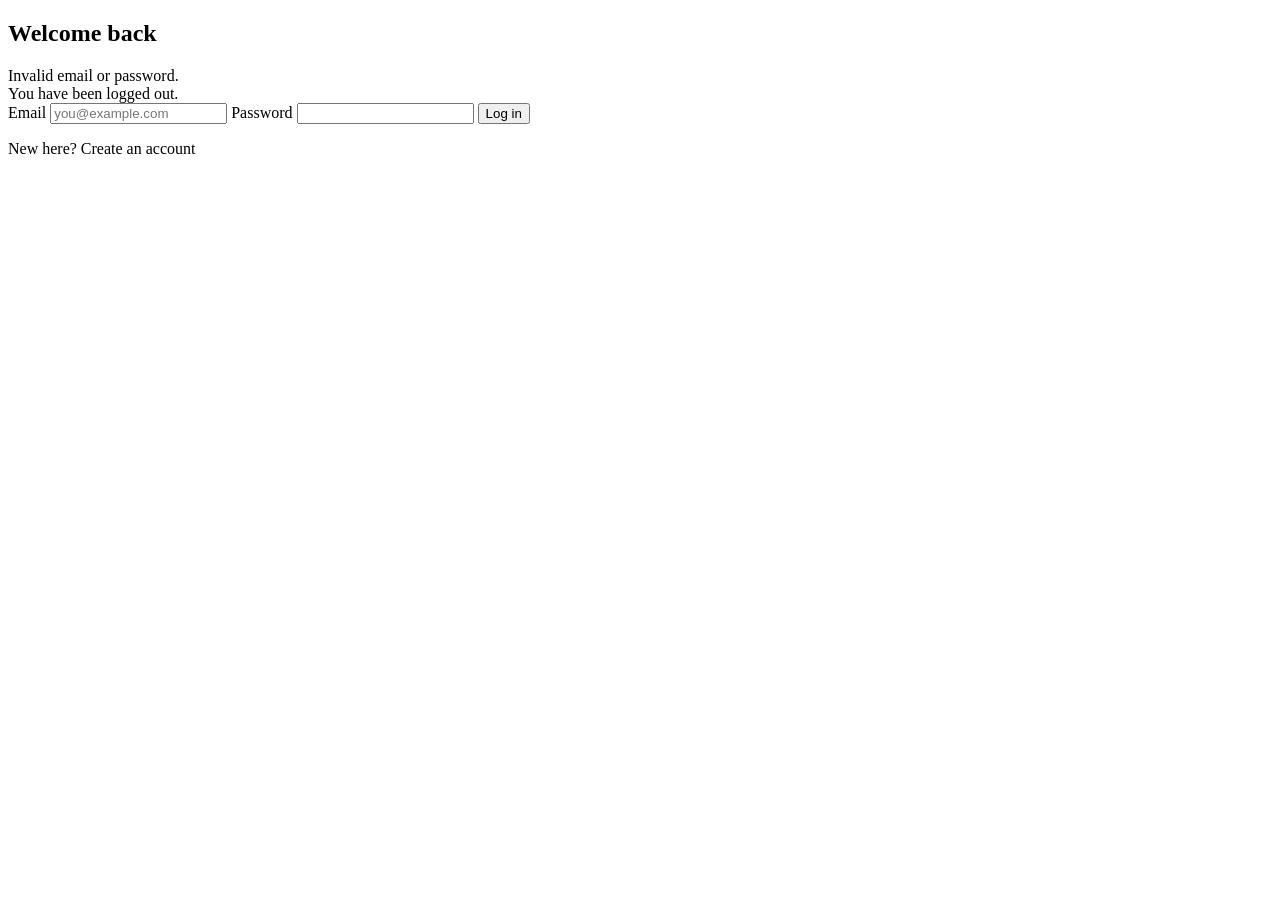
<file: src/main/resources/templates/login.html>
<!DOCTYPE html>
<html lang="en"
      xmlns:th="http://www.thymeleaf.org"
      xmlns:layout="http://www.ultraq.net.nz/thymeleaf/layout"
      layout:decorate="~{layout}">
<head>
    <title>Log in</title>
</head>
<body>
<div layout:fragment="content">
    <section class="bg-green-soft px-5 py-14">
        <div class="mx-auto max-w-md rounded-3xl border-2 border-black bg-white p-6 sm:p-8">
            <h1 class="font-heading text-3xl font-bold">Welcome back</h1>
            <div th:if="${param.error}" class="mt-4 rounded-lg border-2 border-red-700 bg-red-50 p-3 text-sm text-red-800" role="alert">
                Invalid email or password.
            </div>
            <div th:if="${message}" class="mt-4 rounded-lg border border-line bg-green-soft p-3" role="status" th:text="${message}"></div>
            <div th:if="${param.logout}" class="mt-4 rounded-lg border border-line bg-green-soft p-3" role="status">
                You have been logged out.
            </div>
            <form id="loginForm" method="post" th:action="@{/login}">
                <label for="username" class="mb-1.5 mt-4 block font-semibold">Email</label>
                <input type="email" id="username" name="username" required autocomplete="email"
                       class="w-full rounded-lg border-2 border-black bg-white px-3.5 py-2.5 focus:outline-none focus:ring-4 focus:ring-green" placeholder="you@example.com"/>
                <label for="password" class="mb-1.5 mt-4 block font-semibold">Password</label>
                <input type="password" id="password" name="password" required autocomplete="current-password"
                       class="w-full rounded-lg border-2 border-black bg-white px-3.5 py-2.5 focus:outline-none focus:ring-4 focus:ring-green"/>
                <button type="submit" class="mt-4 w-full rounded-full border-2 border-black bg-black px-5 py-2.5 font-semibold text-white hover:bg-neutral-700">Log in</button>
            </form>
            <p class="mt-4 text-center text-grey">New here? <a class="underline hover:text-black" th:href="@{/registration}">Create an account</a></p>
        </div>
    </section>
</div>
</body>
</html>
</file>
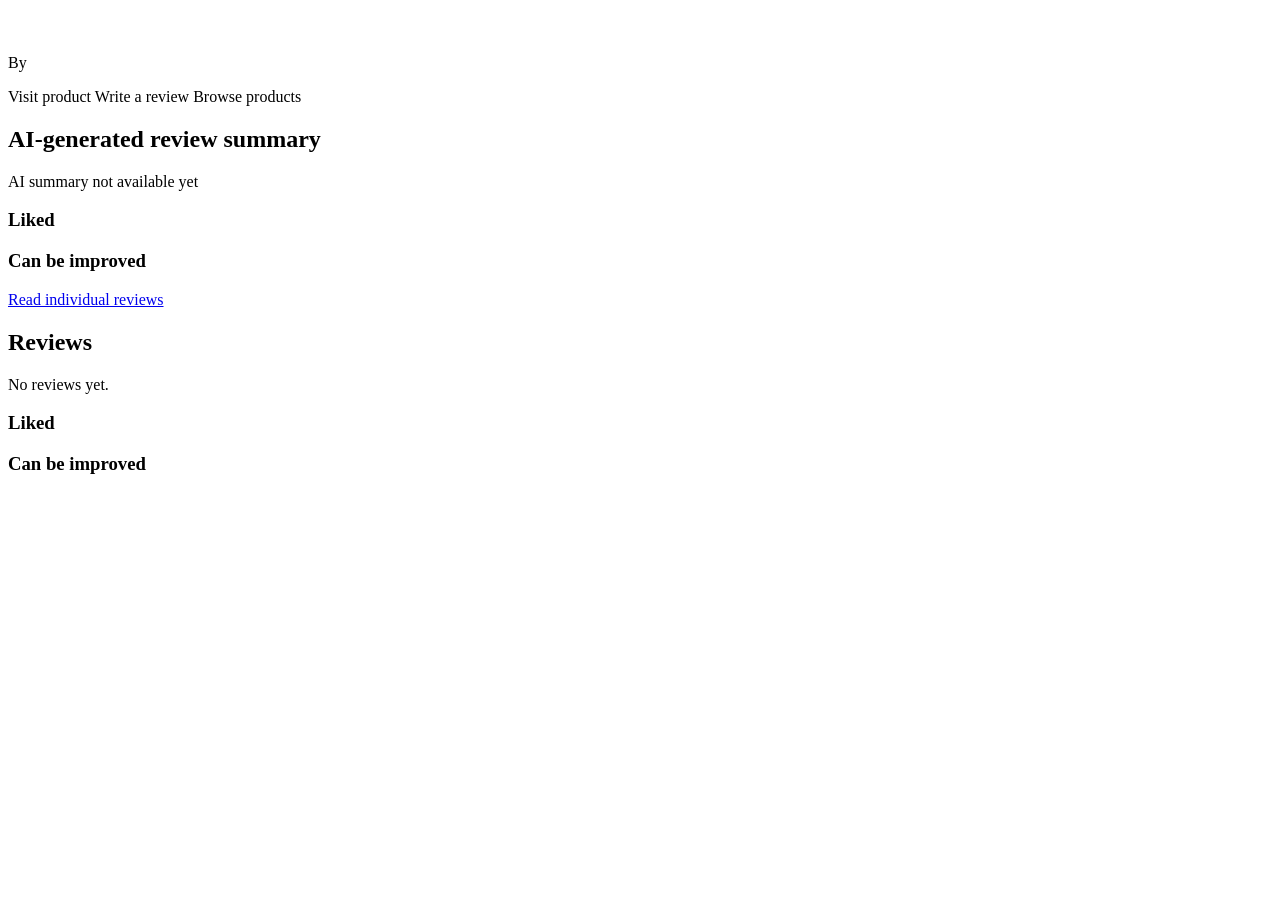
<file: src/main/resources/templates/product.html>
<!DOCTYPE html>
<html lang="en" xmlns:th="http://www.thymeleaf.org" xmlns:layout="http://www.ultraq.net.nz/thymeleaf/layout" layout:decorate="~{layout}">
<head><title>Product</title></head><body><div layout:fragment="content"><section class="mx-auto max-w-3xl px-5 py-14">
<p th:text="${product.category.name}" class="font-semibold"></p>
<h1 th:text="${product.name}" class="font-heading text-4xl font-bold"></h1>
<p th:text="${product.tagline}" class="mt-3 text-lg"></p>
<img th:if="${product.imageUrl != null}" th:src="${product.imageUrl}" th:alt="${product.name + ' preview'}" class="my-6 w-full rounded-3xl"/>
<p th:text="${product.description}" class="my-6 whitespace-pre-wrap"></p>
<p>By <span th:text="${product.maker}"></span></p>
<a th:href="${product.url}" target="_blank" rel="noopener noreferrer" class="mt-6 inline-block rounded-full border-2 border-black bg-green px-5 py-2.5">Visit product</a>
<a th:href="@{/products/{id}/reviews/new(id=${product.id})}" class="ml-4 underline">Write a review</a>
<a th:href="@{/products}" class="ml-4 underline">Browse products</a>
<section aria-labelledby="summary-heading" class="mt-10 rounded-2xl border border-line p-5">
    <h2 id="summary-heading" class="font-heading text-2xl font-bold">AI-generated review summary</h2>
    <p th:if="${reviewSummary == null}" class="mt-4 text-grey">AI summary not available yet</p>
    <div th:if="${reviewSummary != null}" class="mt-4">
        <h3 class="font-semibold">Liked</h3>
        <p th:text="${reviewSummary.liked}" class="mt-2 whitespace-pre-wrap"></p>
        <h3 class="mt-5 font-semibold">Can be improved</h3>
        <p th:text="${reviewSummary.improvements}" class="mt-2 whitespace-pre-wrap"></p>
    </div>
    <a href="#reviews-heading" class="mt-4 inline-block underline">Read individual reviews</a>
</section>
<section aria-labelledby="reviews-heading" class="mt-10">
    <h2 id="reviews-heading" class="font-heading text-2xl font-bold">Reviews</h2>
    <p th:if="${reviews.isEmpty()}" class="mt-4 text-grey">No reviews yet.</p>
    <div class="mt-6 grid gap-6">
        <article th:each="review : ${reviews}" aria-label="Product review" class="rounded-2xl border border-line p-5">
            <h3 class="font-semibold">Liked</h3>
            <p th:text="${review.liked}" class="mt-2 whitespace-pre-wrap"></p>
            <h3 class="mt-5 font-semibold">Can be improved</h3>
            <p th:text="${review.improvements}" class="mt-2 whitespace-pre-wrap"></p>
        </article>
    </div>
</section>
</section></div></body></html>
</file>
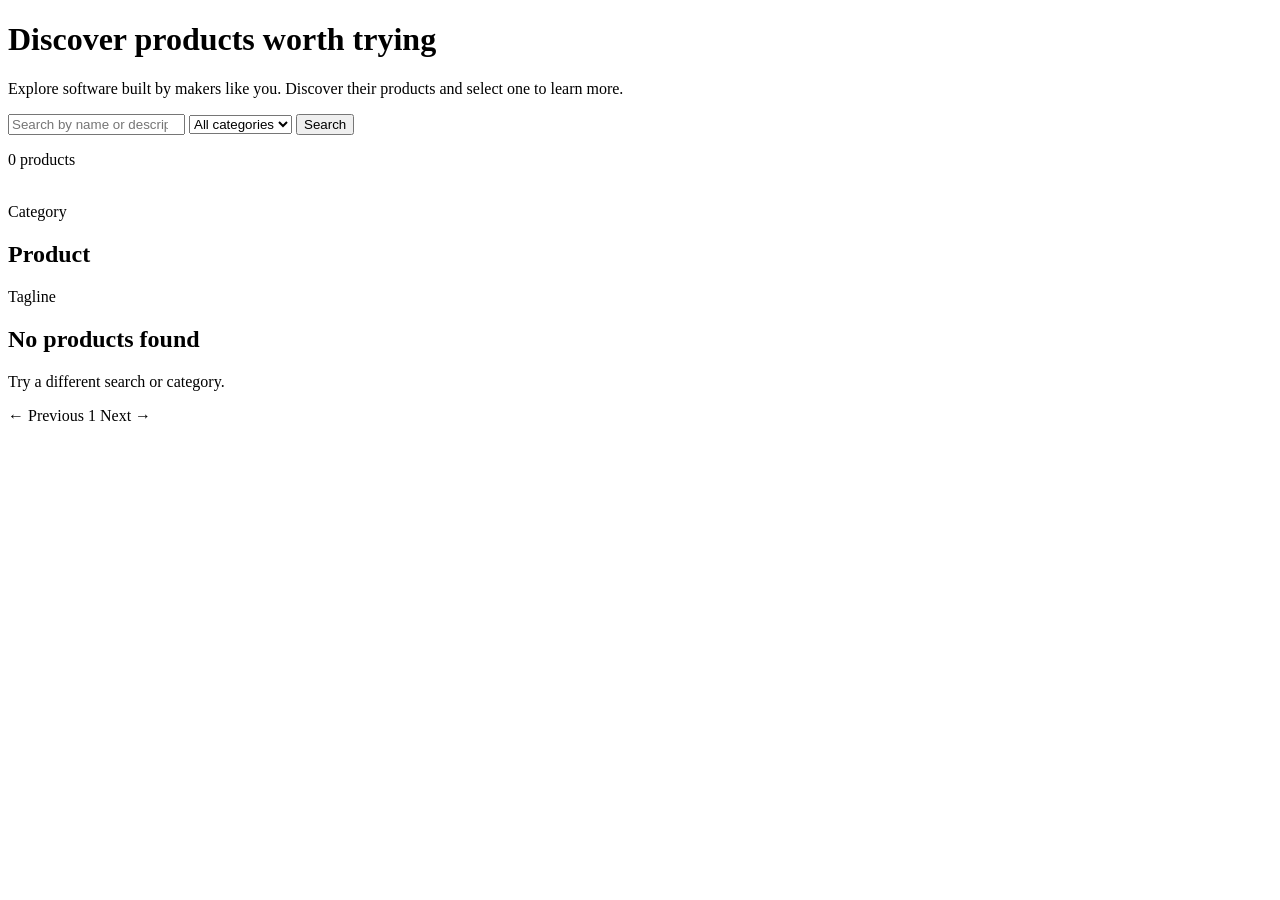
<file: src/main/resources/templates/products.html>
<!DOCTYPE html>
<html lang="en"
      xmlns:th="http://www.thymeleaf.org"
      xmlns:layout="http://www.ultraq.net.nz/thymeleaf/layout"
      layout:decorate="~{layout}">
<head>
    <title>Products</title>
</head>
<body>
<div layout:fragment="content">
    <div class="border-b-2 border-black bg-green py-10">
        <div class="mx-auto max-w-6xl px-5 text-center">
            <h1 class="font-heading text-4xl font-bold tracking-tight">Discover products worth trying</h1>
            <p class="mx-auto mt-3 max-w-2xl text-lg">Explore software built by makers like you. Discover their products and select one to learn more.</p>
        </div>
    </div>

    <section class="py-14">
        <div class="mx-auto max-w-6xl px-5">
            <form th:action="@{/products}" method="get" role="search" class="mb-7 grid gap-3 md:grid-cols-[2fr_1fr]">
                <input type="search" name="q" th:value="${criteria.query}" placeholder="Search by name or description..." aria-label="Search"
                       class="w-full rounded-lg border-2 border-black bg-white px-3.5 py-2.5 focus:outline-none focus:ring-4 focus:ring-green"/>
                <select name="category" aria-label="Category" onchange="this.form.requestSubmit()"
                        class="w-full rounded-lg border-2 border-black bg-white px-3.5 py-2.5 focus:outline-none focus:ring-4 focus:ring-green">
                    <option value="">All categories</option>
                    <option th:each="c : ${categories}" th:value="${c.slug}" th:text="${c.name}" th:selected="${c.slug == criteria.categorySlug}">Category</option>
                </select>
                <button type="submit" class="sr-only">Search</button>
            </form>

            <p class="mb-4 text-grey"
               th:text="${productsPage.totalElements} + ' product' + (${productsPage.totalElements} == 1 ? '' : 's')">0 products</p>

            <div class="grid gap-6 sm:grid-cols-2 lg:grid-cols-3">
                <article th:each="product : ${productsPage.data}"
                         class="flex flex-col overflow-hidden rounded-2xl border border-line bg-white transition hover:-translate-y-1 hover:shadow-lg">
                    <img class="aspect-[16/10] w-full bg-green object-cover"
                         th:src="${product.imageUrl}" th:alt="${product.name} + ' preview'" loading="lazy"
                         onerror="this.removeAttribute('src')"/>
                    <div class="flex flex-1 flex-col gap-1.5 p-4">
                        <span class="self-start rounded-full bg-green px-3 py-0.5 text-xs font-semibold" th:text="${product.category.name}">Category</span>
                        <h2 class="font-heading text-lg font-bold"><a th:href="@{/products/{id}(id=${product.id})}" th:text="${product.name}" class="hover:underline">Product</a></h2>
                        <p class="text-sm text-grey" th:text="${product.tagline}">Tagline</p>
                    </div>
                </article>

                <div th:if="${productsPage.data.isEmpty()}" class="col-span-full rounded-2xl bg-green-soft p-12 text-center">
                    <h2 class="font-heading text-lg font-bold">No products found</h2>
                    <p>Try a different search or category.</p>
                </div>
            </div>

            <nav th:if="${productsPage.totalPages > 1}" aria-label="Pagination"
                 class="mt-10 flex items-center justify-center gap-2">
                <a th:if="${productsPage.hasPreviousPage}"
                   th:href="@{/products(q=${criteria.query},category=${criteria.categorySlug},page=${productsPage.currentPageNo - 1})}"
                   class="rounded-full border-2 border-black px-4 py-1.5 font-semibold hover:bg-green-soft">← Previous</a>
                <th:block th:each="i : ${#numbers.sequence(1, productsPage.totalPages)}">
                    <a th:href="@{/products(q=${criteria.query},category=${criteria.categorySlug},page=${i})}" th:text="${i}"
                       th:attr="aria-current=${i == productsPage.currentPageNo} ? 'page' : null"
                       th:classappend="${i == productsPage.currentPageNo} ? 'bg-black text-white hover:bg-neutral-700' : 'hover:bg-green-soft'"
                       class="grid h-10 w-10 place-items-center rounded-full border-2 border-black font-semibold">1</a>
                </th:block>
                <a th:if="${productsPage.hasNextPage}"
                   th:href="@{/products(q=${criteria.query},category=${criteria.categorySlug},page=${productsPage.currentPageNo + 1})}"
                   class="rounded-full border-2 border-black px-4 py-1.5 font-semibold hover:bg-green-soft">Next →</a>
            </nav>
        </div>
    </section>
</div>
</body>
</html>
</file>
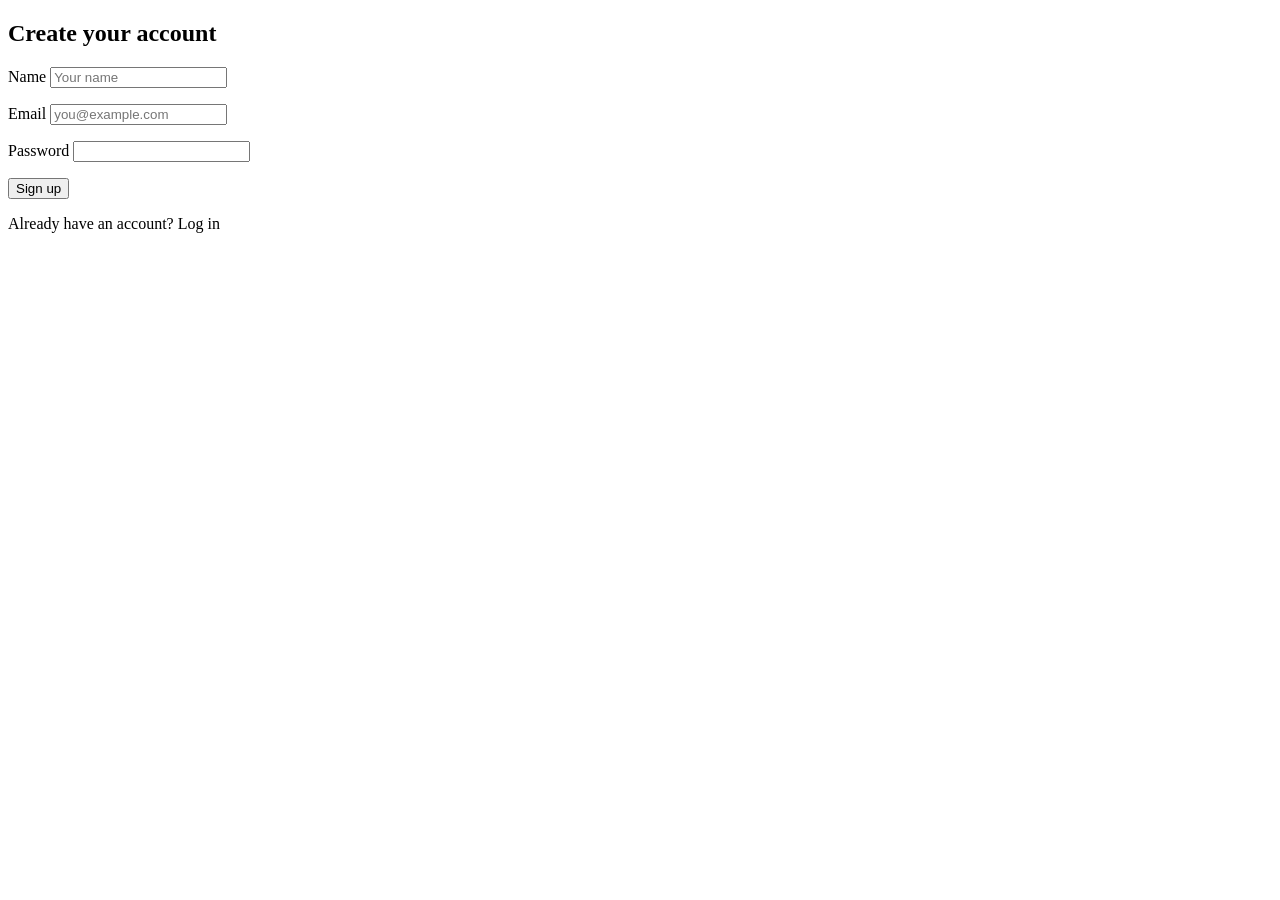
<file: src/main/resources/templates/registration.html>
<!DOCTYPE html>
<html lang="en"
      xmlns:th="http://www.thymeleaf.org"
      xmlns:layout="http://www.ultraq.net.nz/thymeleaf/layout"
      layout:decorate="~{layout}">
<head>
    <title>Sign up</title>
</head>
<body>
<div layout:fragment="content">
    <section class="bg-green-soft px-5 py-14">
        <div class="mx-auto max-w-md rounded-3xl border-2 border-black bg-white p-6 sm:p-8">
            <h1 class="font-heading text-3xl font-bold">Create your account</h1>
            <form id="registrationForm" method="post" th:action="@{/registration}" th:object="${user}">
                <label for="name" class="mb-1.5 mt-4 block font-semibold">Name</label>
                <input type="text" id="name" name="name" required autocomplete="name"
                       th:field="*{name}" class="w-full rounded-lg border-2 border-black bg-white px-3.5 py-2.5 focus:outline-none focus:ring-4 focus:ring-green" th:errorclass="field-error"
                       th:attr="aria-invalid=${#fields.hasErrors('name')},aria-describedby=${#fields.hasErrors('name')} ? 'name-error' : null"
                       placeholder="Your name"/>
                <p id="name-error" class="mt-1.5 text-sm text-red-700" th:if="${#fields.hasErrors('name')}" th:errors="*{name}"></p>
                <label for="email" class="mb-1.5 mt-4 block font-semibold">Email</label>
                <input type="email" id="email" name="email" required autocomplete="email"
                       th:field="*{email}" class="w-full rounded-lg border-2 border-black bg-white px-3.5 py-2.5 focus:outline-none focus:ring-4 focus:ring-green" th:errorclass="field-error"
                       th:attr="aria-invalid=${#fields.hasErrors('email')},aria-describedby=${#fields.hasErrors('email')} ? 'email-error' : null"
                       placeholder="you@example.com"/>
                <p id="email-error" class="mt-1.5 text-sm text-red-700" th:if="${#fields.hasErrors('email')}" th:errors="*{email}"></p>
                <label for="password" class="mb-1.5 mt-4 block font-semibold">Password</label>
                <input type="password" id="password" name="password" required autocomplete="new-password"
                       th:field="*{password}" class="w-full rounded-lg border-2 border-black bg-white px-3.5 py-2.5 focus:outline-none focus:ring-4 focus:ring-green" th:errorclass="field-error"
                       th:attr="aria-invalid=${#fields.hasErrors('password')},aria-describedby=${#fields.hasErrors('password')} ? 'password-error' : null"
                       placeholder=""/>
                <p id="password-error" class="mt-1.5 text-sm text-red-700" th:if="${#fields.hasErrors('password')}" th:errors="*{password}"></p>
                <button type="submit" class="mt-4 w-full rounded-full border-2 border-black bg-green px-5 py-2.5 font-semibold hover:bg-green-dark">Sign up</button>
            </form>
            <p class="mt-4 text-center text-grey">Already have an account? <a class="underline hover:text-black" th:href="@{/login}">Log in</a></p>
        </div>
    </section>
</div>
</body>
</html>
</file>
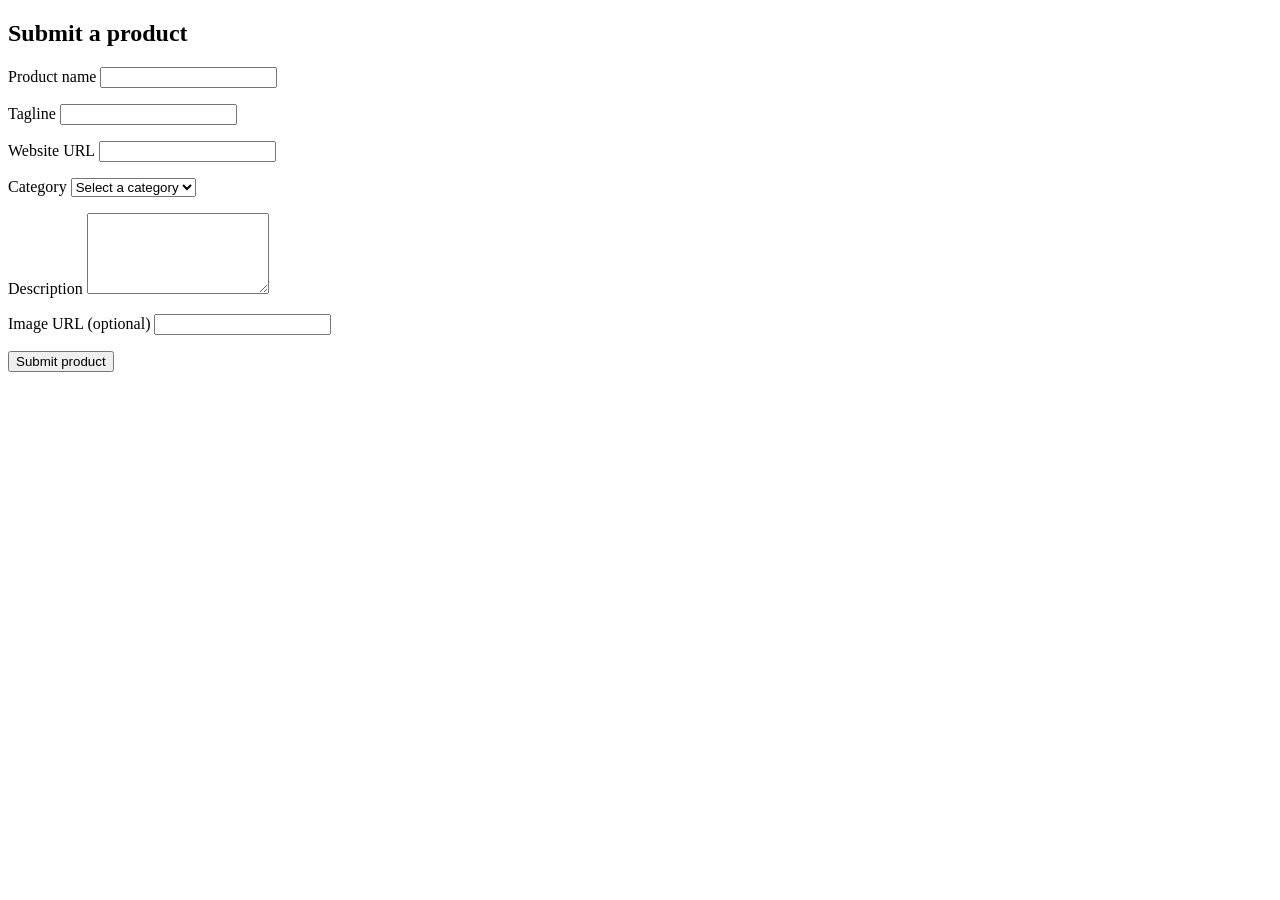
<file: src/main/resources/templates/submit-product.html>
<!DOCTYPE html>
<html lang="en" xmlns:th="http://www.thymeleaf.org" xmlns:layout="http://www.ultraq.net.nz/thymeleaf/layout" layout:decorate="~{layout}">
<head><title>Submit a product</title></head><body><div layout:fragment="content"><section class="mx-auto max-w-3xl px-5 py-14">
<h1 class="font-heading text-4xl font-bold">Submit a product</h1>
<form method="post" th:action="@{/products/submit}" th:object="${product}" class="mt-6 rounded-3xl border-2 border-black p-8">
<label for="name" class="mb-1.5 mt-4 block font-semibold">Product name</label>
<input type="text" id="name" th:field="*{name}" class="w-full rounded-lg border-2 border-black px-3.5 py-2.5" th:errorclass="field-error" aria-describedby="name-error" required maxlength="60"/>
<p id="name-error" class="text-red-700" th:if="${#fields.hasErrors('name')}" th:errors="*{name}"></p>
<label for="tagline" class="mb-1.5 mt-4 block font-semibold">Tagline</label>
<input type="text" id="tagline" th:field="*{tagline}" class="w-full rounded-lg border-2 border-black px-3.5 py-2.5" th:errorclass="field-error" aria-describedby="tagline-error" required maxlength="100"/>
<p id="tagline-error" class="text-red-700" th:if="${#fields.hasErrors('tagline')}" th:errors="*{tagline}"></p>
<label for="url" class="mb-1.5 mt-4 block font-semibold">Website URL</label>
<input type="url" id="url" th:field="*{url}" class="w-full rounded-lg border-2 border-black px-3.5 py-2.5" th:errorclass="field-error" aria-describedby="url-error" required/>
<p id="url-error" class="text-red-700" th:if="${#fields.hasErrors('url')}" th:errors="*{url}"></p>
<label for="categorySlug" class="mb-1.5 mt-4 block font-semibold">Category</label>
<select id="categorySlug" th:field="*{categorySlug}" class="w-full rounded-lg border-2 border-black px-3.5 py-2.5" th:errorclass="field-error" aria-describedby="categorySlug-error" required><option value="">Select a category</option><option th:each="category : ${categories}" th:value="${category.slug}" th:text="${category.name}"></option></select>
<p id="categorySlug-error" class="text-red-700" th:if="${#fields.hasErrors('categorySlug')}" th:errors="*{categorySlug}"></p>
<label for="description" class="mb-1.5 mt-4 block font-semibold">Description</label>
<textarea id="description" th:field="*{description}" class="w-full rounded-lg border-2 border-black px-3.5 py-2.5" th:errorclass="field-error" aria-describedby="description-error" required maxlength="500" rows="5"></textarea>
<p id="description-error" class="text-red-700" th:if="${#fields.hasErrors('description')}" th:errors="*{description}"></p>
<label for="imageUrl" class="mb-1.5 mt-4 block font-semibold">Image URL (optional)</label>
<input type="url" id="imageUrl" th:field="*{imageUrl}" class="w-full rounded-lg border-2 border-black px-3.5 py-2.5" th:errorclass="field-error" aria-describedby="imageUrl-error"/>
<p id="imageUrl-error" class="text-red-700" th:if="${#fields.hasErrors('imageUrl')}" th:errors="*{imageUrl}"></p>
<button class="mt-6 rounded-full bg-black px-5 py-2.5 font-semibold text-white">Submit product</button></form></section></div></body></html>
</file>
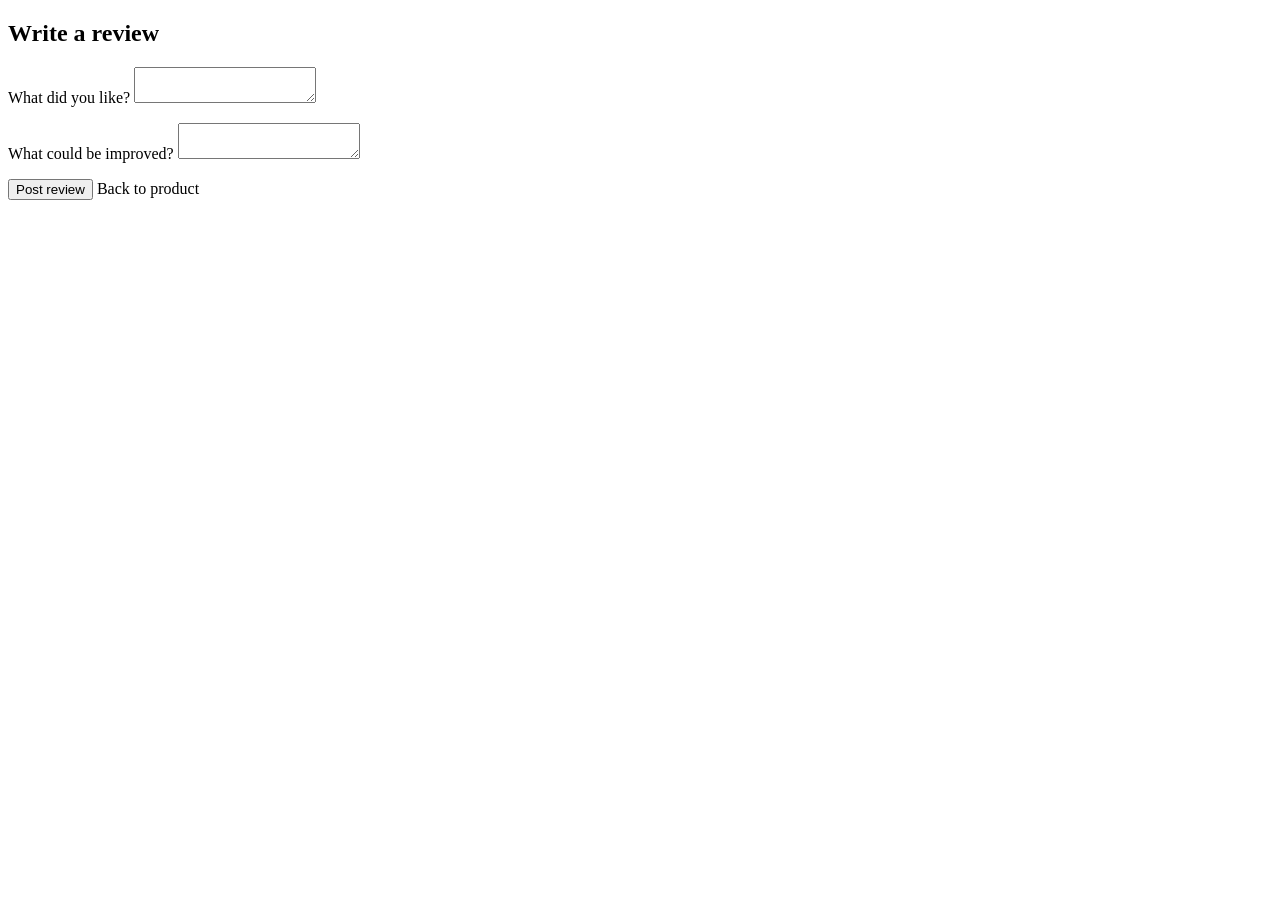
<file: src/main/resources/templates/submit-review.html>
<!DOCTYPE html>
<html lang="en" xmlns:th="http://www.thymeleaf.org" xmlns:layout="http://www.ultraq.net.nz/thymeleaf/layout" layout:decorate="~{layout}">
<head><title>Write a review</title></head>
<body><div layout:fragment="content"><section class="mx-auto max-w-xl px-5 py-14">
    <h1 class="font-heading text-3xl font-bold" th:text="'Review ' + ${product.name}">Write a review</h1>
    <form th:action="@{/products/{id}/reviews(id=${product.id})}" th:object="${review}" method="post" class="mt-6 grid gap-4">
        <label for="liked" class="font-semibold">What did you like?</label>
        <textarea id="liked" th:field="*{liked}" required maxlength="400" class="min-h-28 rounded-lg border-2 border-black p-3" aria-describedby="liked-errors"></textarea>
        <p id="liked-errors" th:errors="*{liked}" class="text-red-700"></p>
        <label for="improvements" class="font-semibold">What could be improved?</label>
        <textarea id="improvements" th:field="*{improvements}" required maxlength="400" class="min-h-28 rounded-lg border-2 border-black p-3" aria-describedby="improvements-errors"></textarea>
        <p id="improvements-errors" th:errors="*{improvements}" class="text-red-700"></p>
        <button type="submit" class="rounded-full bg-black px-5 py-3 font-semibold text-white">Post review</button>
        <a th:href="@{/products/{id}(id=${product.id})}" class="underline">Back to product</a>
    </form>
</section></div></body></html>
</file>
